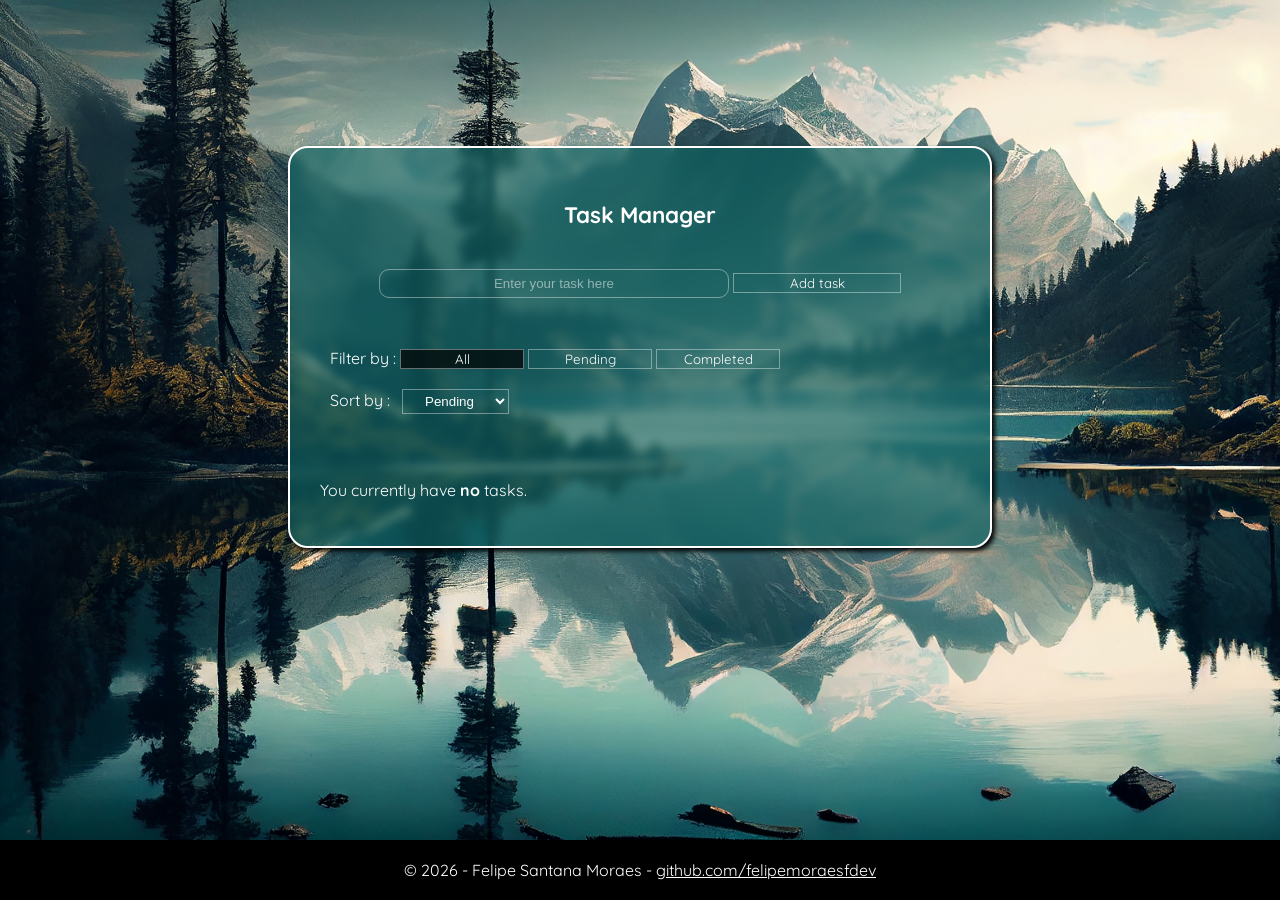
<file: index.html>
<!DOCTYPE html>
<html lang="en">
<head>
    <meta charset="UTF-8">
    <meta name="viewport" content="width=device-width, initial-scale=1.0">
    <title>Testing documents with DOM</title>
    <link rel="stylesheet" href="style/style.css">
    <link href="https://fonts.googleapis.com/css2?family=Inter:wght@400;600;700&display=swap" rel="stylesheet">
    <link href="https://fonts.googleapis.com/css2?family=Nunito+Sans:ital,opsz,wght@0,6..12,200..1000;1,6..12,200..1000&family=Quicksand:wght@300..700&display=swap" rel="stylesheet">
</head>      

<body>

<!-- SEÇÃO DO CONTADOR DE TAREFAS, FILTROS, ADICIONAR TAREFAS E ORDENAR -->
    <section id="tarefas">
        <section id="title">
            <h1>Task Manager</h1>
        </section>

        <section id="add_tarefa">
            <input type="text" name="addtarefa" id="tarefa" placeholder="Enter your task here">
            <input type="button" value="Add task" onclick="tarefaadicionada()" id="addtarefabtn" >
        </section>

        <section id="filtros">
            Filter by : 
            <button class="filtro ativo" onclick="mudarFiltro('todas')">All</button>
            <button class="filtro"       onclick="mudarFiltro('pendentes')">Pending</button>
            <button class="filtro"       onclick="mudarFiltro('concluidas')">Completed</button>
        </section>

        <section id="ordenacao">
            Sort by :
            <select 
                    name="selectOrdenacao" 
                    id="selectOrdenacao" 
                    onchange="mudarOrdenacao(this.value)">
            <option value="pendentes">Pending</option>
            <option value="concluidas">Completed</option>
            <option value="az">A-Z</option>
            <option value="za">Z-A</option>
            </select>
        </section>

        <section id="lista_tarefas"></section>
            <p id="contador_tarefas">
                Here are your tasks: <br> 
                You currently have no tasks.</p>
        </section>
    </section>
    <footer id="footer">
        <p>© 2026 - Felipe Santana Moraes - <a href="https://github.com/felipemoraesfdev" id="github">github.com/felipemoraesfdev</a></p>
    </footer>

<!-- JAVASCRIPT -->
    <script src="script/script.js"></script>

</body>
</html>
</file>
<file: style/style.css>
@charset "UTF-8";

body {
    background: url('img/wallpaper.jpg') no-repeat;
    background-size: cover;
    background-attachment: fixed;
    color: rgb(255, 255, 255);
    font-family: 'Quicksand', 'Inter', sans-serif;
    display: flex;
    align-items: center;
    min-height: 100vh;
    margin: 0;
    flex-direction: column;
    flex: 1;
}

html, body {
  margin: 0;
  padding: 0;
  overflow-x: hidden;
}

#tarefas {
    background: rgba(15, 99, 99, 0.664);
    backdrop-filter: blur(5px);
    border: 2px, solid, rgb(255, 255, 255);
    border-radius: 20px;
    box-shadow: 3px 3px 5px black;
    padding: 30px;
    height: 50%;
    width: 50%;
    margin: auto;
}

#footer {
    text-align: center;
    padding: 4px;
    color: white;
    background-color: black;
    margin-top: auto;
    width: 100%;
}

#header {
    text-align: center;
    background-color: rgb(202, 231, 255);
    color: rgb(0, 0, 0);
    border-radius: 20px;
    margin-top: 40px;
    box-shadow: 3px 3px 5px black;
}
.todo, .felipe, .project {
    margin: 0px;
}

#add_tarefa {
    margin: 40px;
    text-align: center;
}

#tarefa {
    text-align: center;
    color: white;
    border: none;
    outline: none;
    border: 1px, solid, rgba(255, 255, 255, 0.39);
    background: transparent;
    width: 60%;
    border-radius: 10px;
    padding: 6px;
}

#tarefa::placeholder {
    color: white;
    opacity: 0.5;
}

#addtarefabtn {
    border: none;
    outline: none;
    border: 1px, solid, rgba(255, 255, 255, 0.39);
    background: transparent;
    width: 30%;
    cursor: pointer;
    font-family: 'Quicksand', 'Inter', sans-serif;
    color: white;
    transition: all 1s ease;
}
#addtarefabtn:hover {
    border-radius: 10px;
    background-color: black;
    color: white;
}

#filtros {
    padding: 10px;
}

#title {
    text-align: center;
    font-size: larger;
}


.elementostarefa {
    display: flex;
    align-items: center;
}

.excluirtarefa {
    background-color: rgba(255, 0, 0, 0.534);
    height: 22px;
    width: 22px;
    display: flex;
    align-items: center;
    justify-content: center;
    border-radius: 3px;
    margin-left: auto;
    margin-right: 20px;
}

.concluida {
    text-decoration: line-through;
    opacity: 0.6;
    color: rgba(182, 182, 182, 0.438);
}

.filtro {
    cursor: pointer;
    background: transparent;
    border: none;
    outline: none;
    border: 1px, solid, rgba(255, 255, 255, 0.39);
    width: 20%;
    cursor: pointer;
    font-family: 'Quicksand', 'Inter', sans-serif;
    color: white;
    transition: all 1s ease;
}
.filtro:hover {
    border-radius: 20px;
    background-color: black;
    color: white;
}
.ativo {
    color: rgb(255, 255, 255);
    background-color: rgba(0, 0, 0, 0.699);
}

#ordenacao {
    padding: 10px;
    background: transparent;
}

#lista_tarefas {
    outline: 10px black;
    padding: 20px;
}

#github {
    color: white;
}
#selectOrdenacao {
    background: transparent;    
    color: #ffffff;             
    border: 1px, solid, rgba(255, 255, 255, 0.39);
    padding: 3px 10px;
    margin-left: 8px;
    cursor: pointer;
    text-align: center;
    transition: all 1s ease;
}
#selectOrdenacao:hover {
    border-radius: 30px;
}
#selectOrdenacao option {
    background-color: rgba(0, 0, 0, 0.295);
    color: #000000;           
}
</file>
